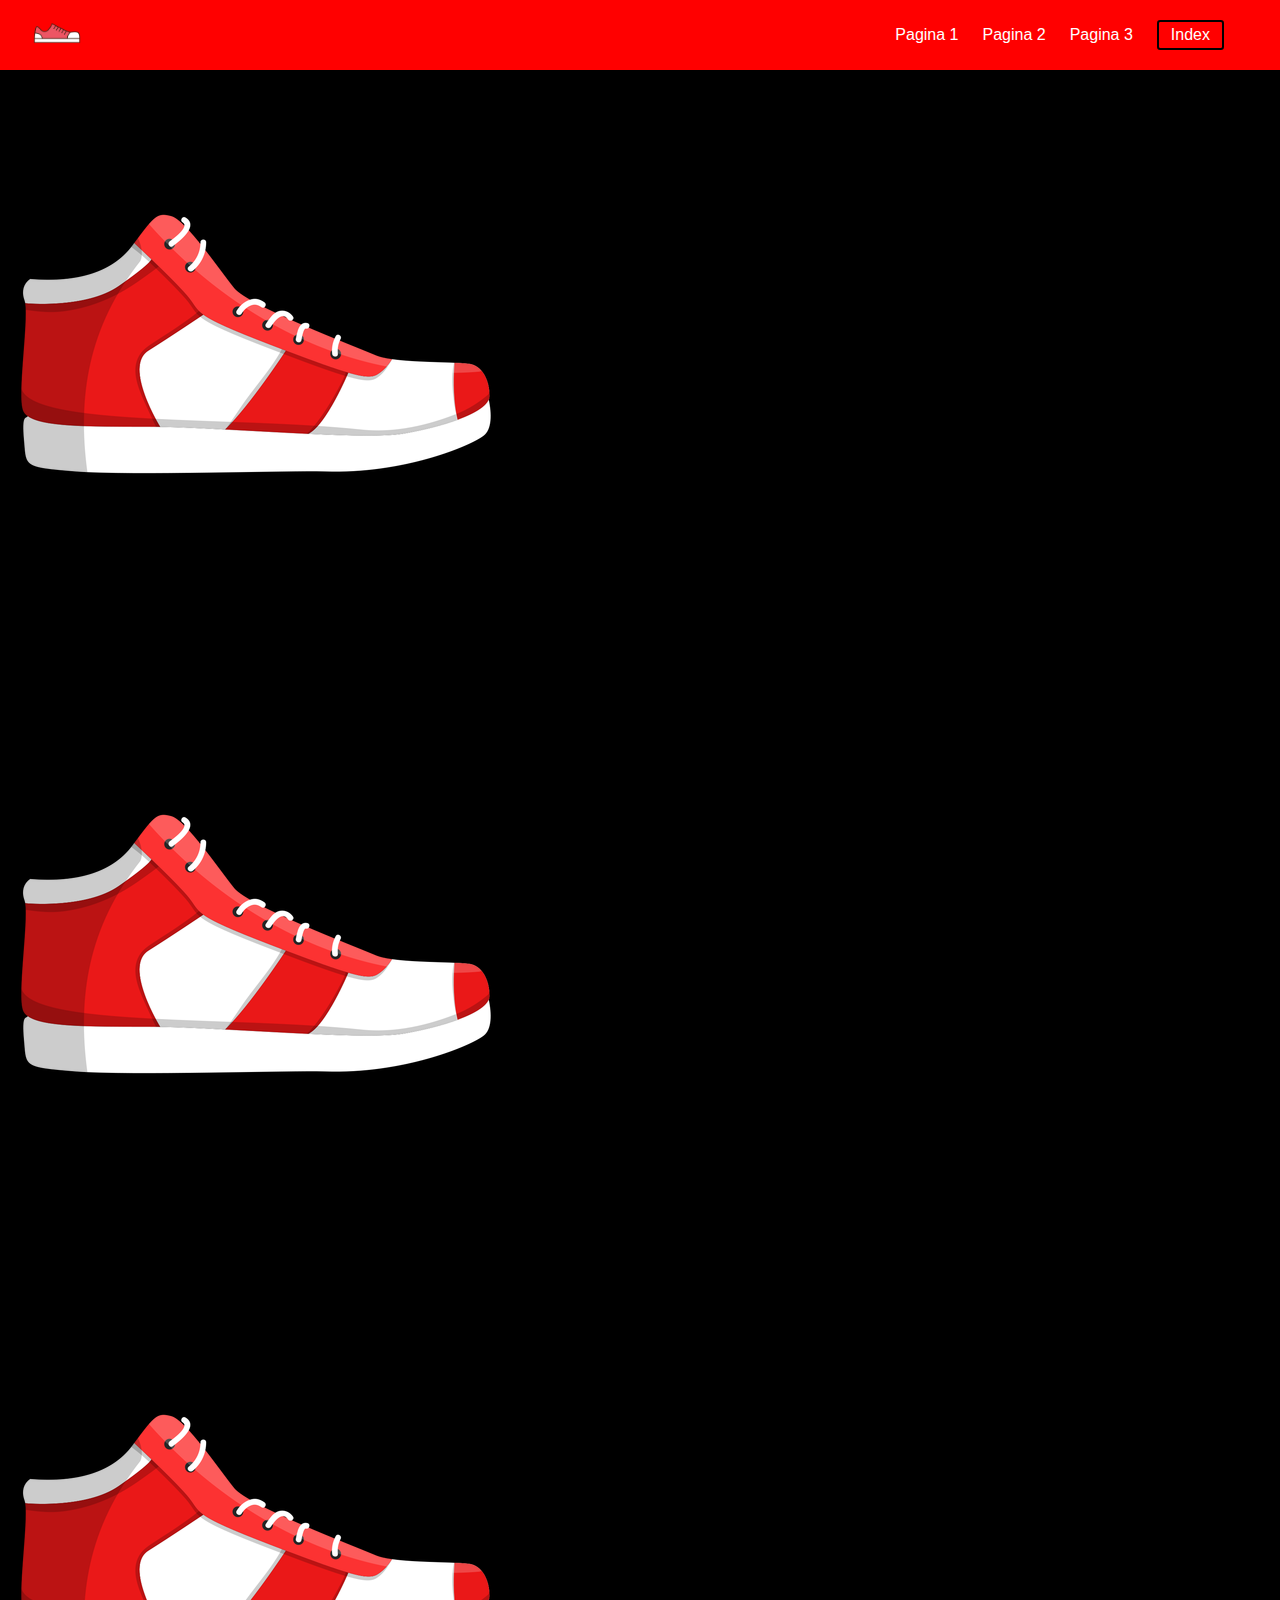
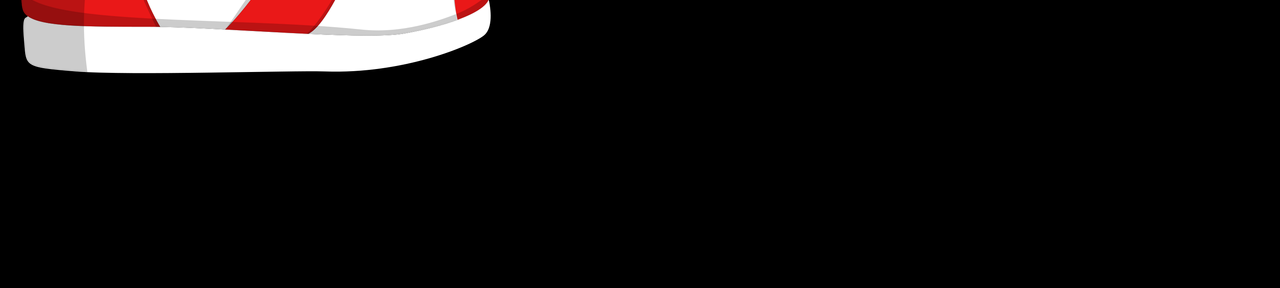
<file: Ejercicio 3/Pagina 1.html>
<!DOCTYPE html>
<html lang="en">
<head>
    <meta charset="UTF-8">
    <meta http-equiv="X-UA-Compatible" content="IE=edge">
    <meta name="viewport" content="width=device-width, initial-scale=1.0">
    <title>Document</title>
    <link href="https://cdn.jsdelivr.net/npm/bootstrap@5.0.2/dist/css/bootstrap.min.css" rel="stylesheet" integrity="sha384-EVSTQN3/azprG1Anm3QDgpJLIm9Nao0Yz1ztcQTwFspd3yD65VohhpuuCOmLASjC" crossorigin="anonymous">
    <link rel="stylesheet" href="Estilo.css">

</head>
<body>
    <header class="Encabezado">
        <div class="Imagen">
            <img src="zapato.png" alt="">
        </div>
        <nav class="menu">
            <ul>
                <li><a href="Pagina 1.html">Pagina 1</a></li>
                <li><a href="Pagina 2.html">Pagina 2</a></li>
                <li><a href="Pagina 3.html">Pagina 3</a></li>
                <li><a href="index.html">Index</a></li>
            </ul>
        </nav>
    </header>
    <div class="container d-flex align-items-center justify-content-center alto-100">
        <div class="row">
            <article class="h1 text-white">PAGINA 1</article>
<div class="col-12 col-lg-9">
    <div class="row">
      <div class="col-12 col-lg-8 p-2">
        <article class="card h-100 bg-white">
            <div class="card-body">
                <div class="d-flex mb-3">
                    <img src="zapato 2.png" alt="" class="border border-danger  border-3 rounded-circle col-lg-2 p-1">
                    <div class="ps-3">
                        <h6 class="m-4 h3">
                            TENIS
                        </h6>

                    </div>
                </div>
                <div>
                    <p class="h6">Lorem ipsum dolor sit amet, consectetur adipisicing elit. Assumenda nihil asperiores ea sed cupiditate saepe debitis dignissimos et libero. Laboriosam molestiae amet sed odit. Ipsa eligendi architecto iure necessitatibus eum. </p>
                    <p class="fs-6 lh-1">
                    Lorem ipsum dolor sit amet consectetur adipisicing elit. Consequatur facilis pariatur, incidunt dolores maiores nemo libero, accusamus nihil soluta sed quas commodi laborum mollitia suscipit praesentium hic doloribus perspiciatis dignissimos!
                    </p>
                </div>

            </div>
        </article>
      </div>
      <div class="col-12 col-lg-4 p-2 ">
        <article class="card h-100 bg-light">
            <div class="card-body">
                <div class="d-flex mb-3">
                    <img src="zapato 2.png" alt="" class="border border-danger  border-3 rounded col-lg-2 p-1"">
                    <div class="ps-3">
                        <h6 class="m-2 h6">
                            TENIS
                        </h6>

                    </div>
                </div>
                <div>
                    <p class="h6">Lorem ipsum dolor sit amet, consectetur adipisicing elit. Assumenda nihil asperiores ea sed cupiditate saepe debitis dignissimos et libero. Laboriosam molestiae amet sed odit. Ipsa eligendi architecto iure necessitatibus eum. </p>
                    <p class="fs-6 lh-1">
                    Lorem ipsum dolor sit amet consectetur adipisicing elit. Consequatur facilis pariatur, incidunt dolores maiores nemo libero, accusamus nihil soluta sed quas commodi laborum mollitia suscipit praesentium hic doloribus perspiciatis dignissimos!
                    </p>
                </div>

            </div>
        </article>
      </div>
    </div>
  </div>

          <div class="col-12 col-lg-3 p-2">
            <article class="card h-100 bg-white">
                <div class="card-bx mb-ody">
                    <div class="d-fle3">
                        <img src="zapato 2.png" alt="" class="border border-danger  border-3 rounded-circle col-lg-2 p-1">
                        <div class="ps-0">
                            <h6 class="m-0 h6">
                                TENIS
                            </h6>

                        </div>
                    </div>
                    <div>
                        <p class="h6">Lorem ipsum dolor sit amet, consectetur adipisicing elit. Assumenda nihil asperiores ea sed cupiditate saepe debitis dignissimos et libero. Laboriosam molestiae amet sed odit. Ipsa eligendi architecto iure necessitatibus eum. </p>
                        <p class="fs-6 lh-1">
                        Lorem ipsum dolor sit amet consectetur adipisicing elit. Consequatur facilis pariatur, incidunt dolores maiores nemo libero, accusamus nihil soluta sed quas commodi laborum mollitia suscipit praesentium hic doloribus perspiciatis dignissimos!
                        </p>
                    </div>
    
                </div>
            </article>
          </div>
        </div>
      </div>
</body>
</html>
</file>
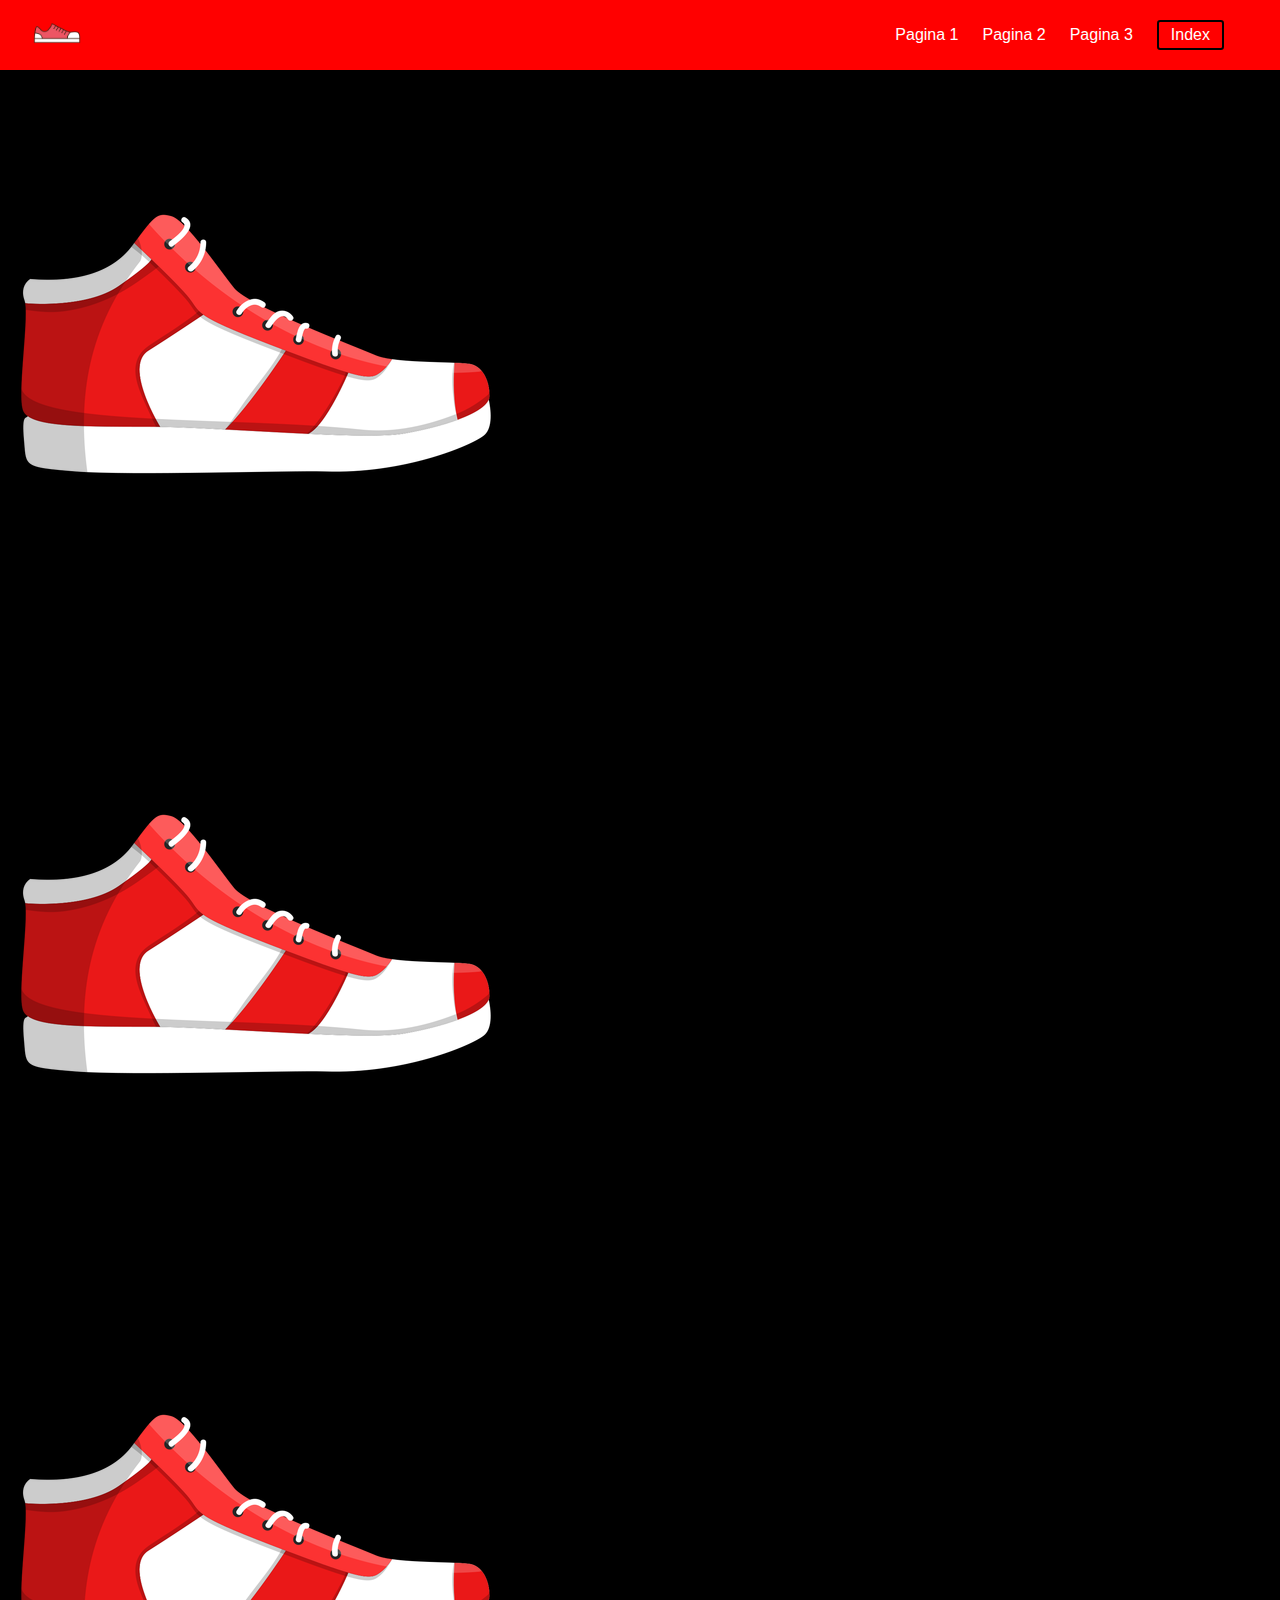
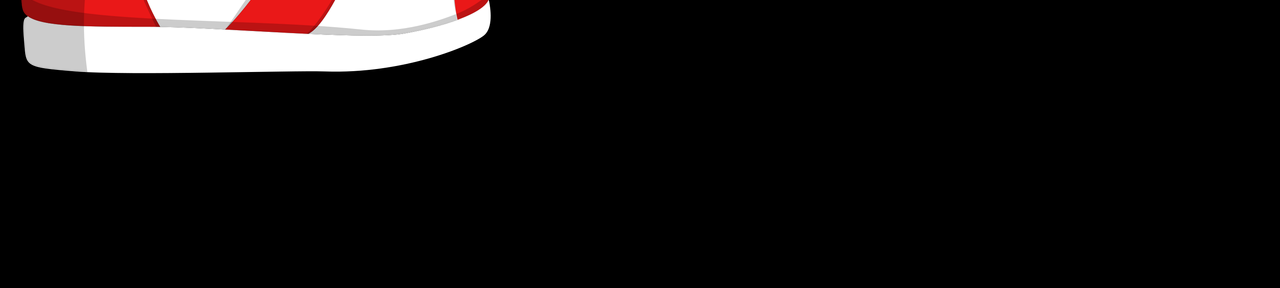
<file: Ejercicio 3/Pagina 2.html>
<!DOCTYPE html>
<html lang="en">
<head>
    <meta charset="UTF-8">
    <meta http-equiv="X-UA-Compatible" content="IE=edge">
    <meta name="viewport" content="width=device-width, initial-scale=1.0">
    <title>Document</title>
    <link href="https://cdn.jsdelivr.net/npm/bootstrap@5.0.2/dist/css/bootstrap.min.css" rel="stylesheet" integrity="sha384-EVSTQN3/azprG1Anm3QDgpJLIm9Nao0Yz1ztcQTwFspd3yD65VohhpuuCOmLASjC" crossorigin="anonymous">
    <link rel="stylesheet" href="Estilo.css">
</head>
<body>
    <header class="Encabezado">
        <div class="Imagen">
            <img src="zapato.png" alt="">
        </div>
        <nav class="menu">
            <ul>
                <li><a href="Pagina 1.html">Pagina 1</a></li>
                <li><a href="Pagina 2.html">Pagina 2</a></li>
                <li><a href="Pagina 3.html">Pagina 3</a></li>
                <li><a href="index.html">Index</a></li>
            </ul>
        </nav>
    </header>
    <div class="container d-flex align-items-center justify-content-center alto-100">
        <div class="row">
            <article class="h1 text-white">PAGINA 2</article>
<div class="col-12 col-lg-9">
    <div class="row">
      <div class="col-12 col-lg-8 p-2">
        <article class="card h-100 bg-white">
            <div class="card-body">
                <div class="d-flex mb-3">
                    <img src="zapato 2.png" alt="" class="border border-danger  border-3 rounded-circle col-lg-2 p-1">
                    <div class="ps-3">
                        <h6 class="m-4 h3">
                            TENIS
                        </h6>

                    </div>
                </div>
                <div>
                    <p class="h6">Lorem ipsum dolor sit amet, consectetur adipisicing elit. Assumenda nihil asperiores ea sed cupiditate saepe debitis dignissimos et libero. Laboriosam molestiae amet sed odit. Ipsa eligendi architecto iure necessitatibus eum. </p>
                    <p class="fs-6 lh-1">
                    Lorem ipsum dolor sit amet consectetur adipisicing elit. Consequatur facilis pariatur, incidunt dolores maiores nemo libero, accusamus nihil soluta sed quas commodi laborum mollitia suscipit praesentium hic doloribus perspiciatis dignissimos!
                    </p>
                </div>

            </div>
        </article>
      </div>
      <div class="col-12 col-lg-4 p-2 ">
        <article class="card h-100 bg-light">
            <div class="card-body">
                <div class="d-flex mb-3">
                    <img src="zapato 2.png" alt="" class="border border-danger  border-3 rounded col-lg-2 p-1"">
                    <div class="ps-3">
                        <h6 class="m-2 h6">
                            TENIS
                        </h6>

                    </div>
                </div>
                <div>
                    <p class="h6">Lorem ipsum dolor sit amet, consectetur adipisicing elit. Assumenda nihil asperiores ea sed cupiditate saepe debitis dignissimos et libero. Laboriosam molestiae amet sed odit. Ipsa eligendi architecto iure necessitatibus eum. </p>
                    <p class="fs-6 lh-1">
                    Lorem ipsum dolor sit amet consectetur adipisicing elit. Consequatur facilis pariatur, incidunt dolores maiores nemo libero, accusamus nihil soluta sed quas commodi laborum mollitia suscipit praesentium hic doloribus perspiciatis dignissimos!
                    </p>
                </div>

            </div>
        </article>
      </div>
    </div>
  </div>

          <div class="col-12 col-lg-3 p-2">
            <article class="card h-100 bg-white">
                <div class="card-bx mb-ody">
                    <div class="d-fle3">
                        <img src="zapato 2.png" alt="" class="border border-danger  border-3 rounded-circle col-lg-2 p-1">
                        <div class="ps-0">
                            <h6 class="m-0 h6">
                                TENIS
                            </h6>

                        </div>
                    </div>
                    <div>
                        <p class="h6">Lorem ipsum dolor sit amet, consectetur adipisicing elit. Assumenda nihil asperiores ea sed cupiditate saepe debitis dignissimos et libero. Laboriosam molestiae amet sed odit. Ipsa eligendi architecto iure necessitatibus eum. </p>
                        <p class="fs-6 lh-1">
                        Lorem ipsum dolor sit amet consectetur adipisicing elit. Consequatur facilis pariatur, incidunt dolores maiores nemo libero, accusamus nihil soluta sed quas commodi laborum mollitia suscipit praesentium hic doloribus perspiciatis dignissimos!
                        </p>
                    </div>
    
                </div>
            </article>
          </div>
        </div>
      </div>
</body>
</html>
</file>
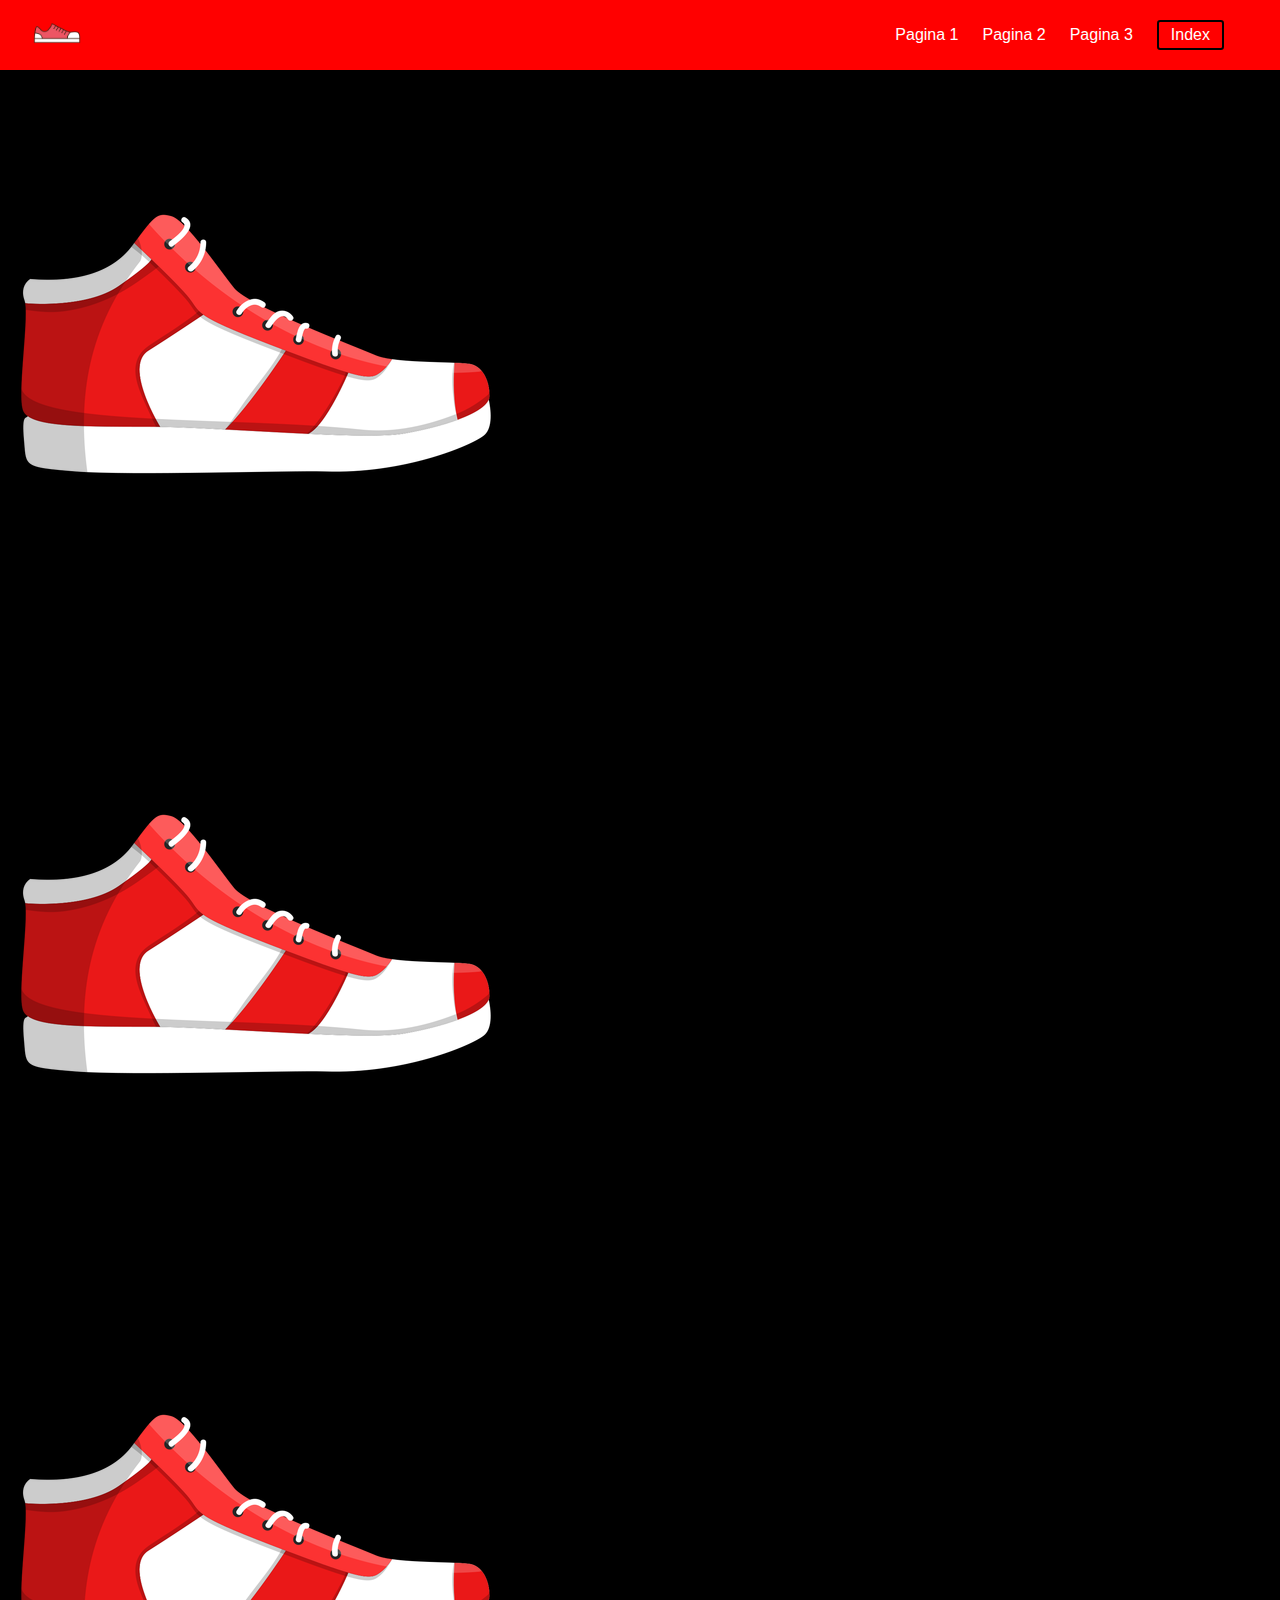
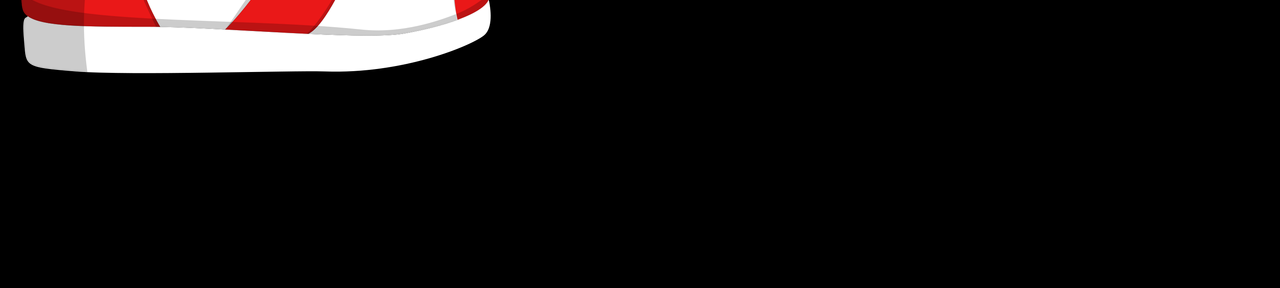
<file: Ejercicio 3/Pagina 3.html>
<!DOCTYPE html>
<html lang="en">
<head>
    <meta charset="UTF-8">
    <meta http-equiv="X-UA-Compatible" content="IE=edge">
    <meta name="viewport" content="width=device-width, initial-scale=1.0">
    <title>Document</title>
    <link href="https://cdn.jsdelivr.net/npm/bootstrap@5.0.2/dist/css/bootstrap.min.css" rel="stylesheet" integrity="sha384-EVSTQN3/azprG1Anm3QDgpJLIm9Nao0Yz1ztcQTwFspd3yD65VohhpuuCOmLASjC" crossorigin="anonymous">
    <link rel="stylesheet" href="Estilo.css">
</head>
<body>
    <header class="Encabezado">
        <div class="Imagen">
            <img src="zapato.png" alt="">
        </div>
        <nav class="menu">
            <ul>
                <li><a href="Pagina 1.html">Pagina 1</a></li>
                <li><a href="Pagina 2.html">Pagina 2</a></li>
                <li><a href="Pagina 3.html">Pagina 3</a></li>
                <li><a href="index.html">Index</a></li>
            </ul>
        </nav>
    </header>
    <div class="container d-flex align-items-center justify-content-center alto-100">
        <div class="row">
            <article class="h1 text-white">PAGINA 3</article>
<div class="col-12 col-lg-9">
    <div class="row">
      <div class="col-12 col-lg-8 p-2">
        <article class="card h-100 bg-white">
            <div class="card-body">
                <div class="d-flex mb-3">
                    <img src="zapato 2.png" alt="" class="border border-danger  border-3 rounded-circle col-lg-2 p-1">
                    <div class="ps-3">
                        <h6 class="m-4 h3">
                            TENIS
                        </h6>

                    </div>
                </div>
                <div>
                    <p class="h6">Lorem ipsum dolor sit amet, consectetur adipisicing elit. Assumenda nihil asperiores ea sed cupiditate saepe debitis dignissimos et libero. Laboriosam molestiae amet sed odit. Ipsa eligendi architecto iure necessitatibus eum. </p>
                    <p class="fs-6 lh-1">
                    Lorem ipsum dolor sit amet consectetur adipisicing elit. Consequatur facilis pariatur, incidunt dolores maiores nemo libero, accusamus nihil soluta sed quas commodi laborum mollitia suscipit praesentium hic doloribus perspiciatis dignissimos!
                    </p>
                </div>

            </div>
        </article>
      </div>
      <div class="col-12 col-lg-4 p-2 ">
        <article class="card h-100 bg-light">
            <div class="card-body">
                <div class="d-flex mb-3">
                    <img src="zapato 2.png" alt="" class="border border-danger  border-3 rounded col-lg-2 p-1"">
                    <div class="ps-3">
                        <h6 class="m-2 h6">
                            TENIS
                        </h6>

                    </div>
                </div>
                <div>
                    <p class="h6">Lorem ipsum dolor sit amet, consectetur adipisicing elit. Assumenda nihil asperiores ea sed cupiditate saepe debitis dignissimos et libero. Laboriosam molestiae amet sed odit. Ipsa eligendi architecto iure necessitatibus eum. </p>
                    <p class="fs-6 lh-1">
                    Lorem ipsum dolor sit amet consectetur adipisicing elit. Consequatur facilis pariatur, incidunt dolores maiores nemo libero, accusamus nihil soluta sed quas commodi laborum mollitia suscipit praesentium hic doloribus perspiciatis dignissimos!
                    </p>
                </div>

            </div>
        </article>
      </div>
    </div>
  </div>

          <div class="col-12 col-lg-3 p-2">
            <article class="card h-100 bg-white">
                <div class="card-bx mb-ody">
                    <div class="d-fle3">
                        <img src="zapato 2.png" alt="" class="border border-danger  border-3 rounded-circle col-lg-2 p-1">
                        <div class="ps-0">
                            <h6 class="m-0 h6">
                                TENIS
                            </h6>

                        </div>
                    </div>
                    <div>
                        <p class="h6">Lorem ipsum dolor sit amet, consectetur adipisicing elit. Assumenda nihil asperiores ea sed cupiditate saepe debitis dignissimos et libero. Laboriosam molestiae amet sed odit. Ipsa eligendi architecto iure necessitatibus eum. </p>
                        <p class="fs-6 lh-1">
                        Lorem ipsum dolor sit amet consectetur adipisicing elit. Consequatur facilis pariatur, incidunt dolores maiores nemo libero, accusamus nihil soluta sed quas commodi laborum mollitia suscipit praesentium hic doloribus perspiciatis dignissimos!
                        </p>
                    </div>
    
                </div>
            </article>
          </div>
        </div>
      </div>
</body>
</html>
</file>
<file: Ejercicio 3/Estilo.css>
*{
    padding: 0;
    margin: 0;
    text-decoration: none;
    list-style: none;
}
body{
    background-color: black;
}
a, li{
    font-family: sans-serif;
    color: white;
}
.Imagen img{
    width: 50px;
}
header{
    background-color: red;
    display: flex;
    justify-content: space-between;
    align-items: center;
    padding: .5rem 2rem;
}
.menu ul{
    display: flex;
    align-items: center;
}
.menu li{
    margin-right: 1.5rem;
}
.menu a:hover{
    color: black;
}
.menu li:last-child{
    background-color: red;
    border: 2px solid black;
    padding: .25rem .75rem;
    border-radius: .2rem;
}
.menu li:last-child:hover{
    background: transparent;
    border: 2px solid white;
}
.parrafo{
    text-align: center;
    font-family: sans-serif;
    font-size: large;
}
</file>
